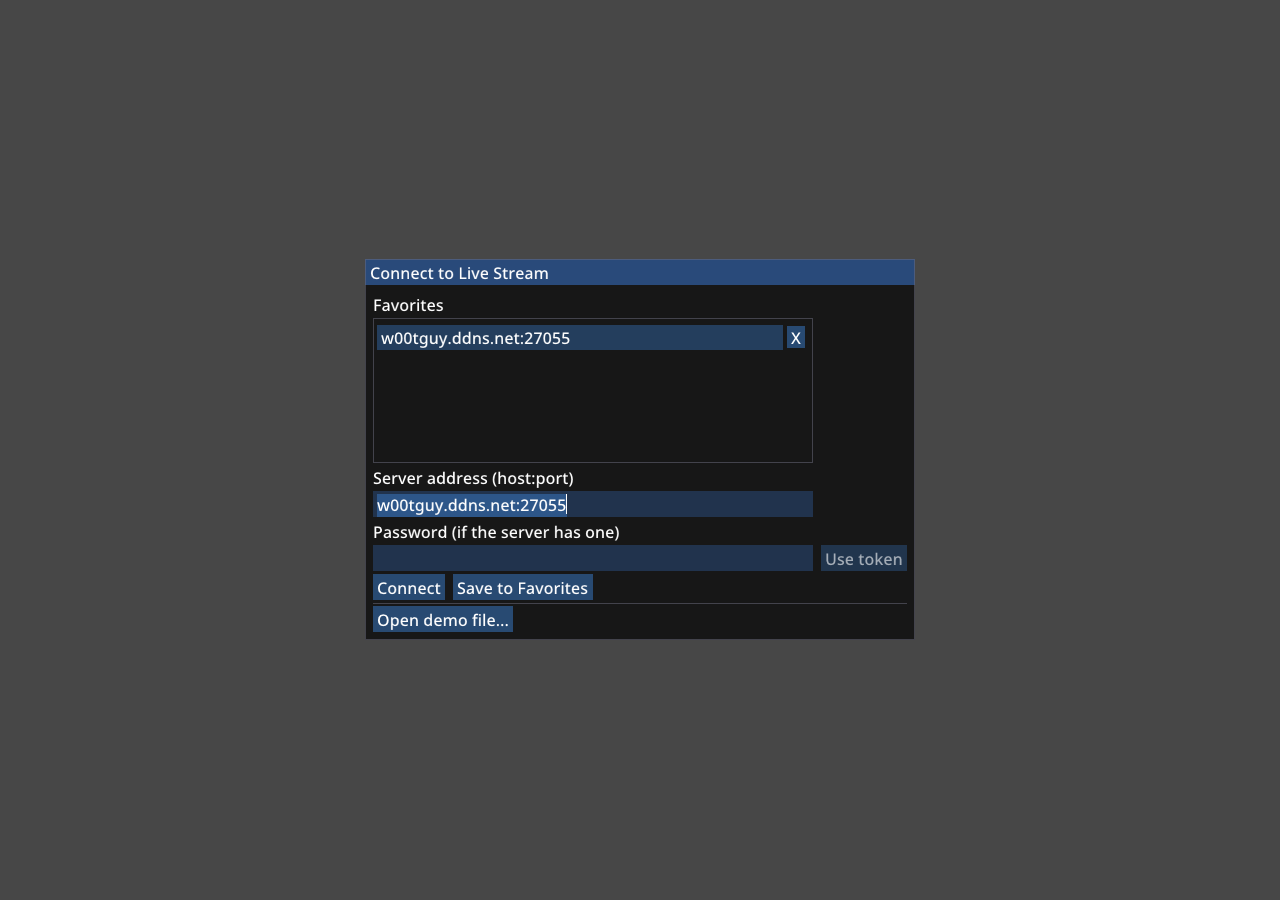
<file: docs/player/index.html>
<!doctype html>
<html lang="en">
<head>
<meta charset="utf-8">
<meta name="viewport" content="width=device-width, initial-scale=1, minimum-scale=1, maximum-scale=1, user-scalable=no">
<title>bspguy demo player</title>
<style>
	html, body { margin: 0; padding: 0; width: 100%; height: 100%; overflow: hidden; background: #000; }
	/* The CSS size is the page's, whatever the canvas's pixel size is. Otherwise a canvas made bigger than
	   the screen (GLFW creates it at the window size from the settings) makes a phone's browser widen the
	   page to fit it, the player then sizes the canvas to that page, and it stays too big for the screen. */
	canvas { display: block; position: absolute; left: 0; top: 0; width: 100%; height: 100%; outline: none; touch-action: none; }
	/* takes the phone keyboard's typing for the player's text fields (see bspguyTextInputState) */
	#textinput {
		position: absolute; left: 0; top: 0; width: 1px; height: 16px; padding: 0; border: 0; margin: 0;
		opacity: 0; color: transparent; background: transparent; caret-color: transparent;
		font-size: 16px; pointer-events: none; z-index: -1;
	}
	#status {
		position: absolute; left: 0; right: 0; top: 45%; text-align: center;
		font: 16px sans-serif; color: #ccc; white-space: pre-line; pointer-events: none;
	}
</style>
</head>
<body>
<canvas id="canvas" tabindex="0" oncontextmenu="event.preventDefault()"></canvas>
<input id="textinput" type="text" autocomplete="off" autocorrect="off" autocapitalize="off" spellcheck="false" enterkeyhint="go" tabindex="-1">
<div id="status">Loading...</div>
<script>
	// Options (query string):
	//   server=host:port  address shown in the Connect dialog
	//   connect=1         connect to `server` right away instead of showing the Connect dialog. If
	//                     this page has a "token" cookie (from logging in to the hlcoop_web site),
	//                     it's sent in place of the stream password.
	//   password=pw       with connect=1: the stream password (instead of the token cookie)
	//   direct=1          connect to the game server directly instead of through web/serve.py.
	//                     Assets then come from https://host/<path> (the fastdl server, which must
	//                     allow this page's origin with CORS) and the stream from wss://host:port,
	//                     which needs a WebSocket relay in front of the HLTV port.
	//   skip=world,...    turn parts of playback off for measuring, like the Debug window: world, brushes,
	//                     models, sprites, effects, dlights, audio
	//   glcache=0         send every GL call to the browser, without skipping the ones that wouldn't
	//                     change anything (for checking if that causes a rendering problem)
	//   lowmem=MB         for testing: take this much of the memory away, to see what happens when it
	//                     runs out (files are skipped, and the map or demo stops loading)
	//   atlasfail=N       for testing: the first N tries to take memory for a map's texture atlas fail, as
	//                     when the memory is in pieces: 1 unloads everything else first, 2 also starts
	//                     the map over, 3 also makes the atlases smaller
	//   reserve=MB        for testing: the memory kept free for what isn't checked before it's allocated
	//                     (WEB_MEMORY_RESERVE), to see how much is needed. The Performance window shows
	//                     the least that's been free.
	//   demolimit=MB      for testing: how much of a live stream is kept (16 MB by default). The oldest
	//                     part is dropped past it.
	//   streamdemo=1      for testing: a demo file loads like a live stream, only a little ahead of
	//                     playback, and keeps only its newest demolimit MB, to see what watching a long
	//                     demo live does to memory
	//   opfs=0            keep the asset packs in memory instead of the browser's storage (the origin
	//                     private file system), as browsers without it do, and don't move model
	//                     animations to disk while memory is low
	//   animidle=SECONDS  for testing: while memory is low, model animations that haven't been used for
	//                     this long are moved to disk (10 by default), and read back when they're needed
	//   swapclear=SECONDS for testing: delete the swap files this often, putting the models' animations
	//                     back in memory, as a map change does
	//   texmax=N          model textures bigger than N pixels are halved when uploaded (0 = no limit).
	//                     256 by default on the Raspberry Pi 3's GPU (VideoCore IV), none elsewhere.
	//   memory=MB         the player's memory: 128 (the default), 256 or 512. It's made at this size and
	//                     never grows. The website's live view sets it from its launch options.
	//   stream=url      with direct=1: a WebSocket relay for the stream of `server` (only that
	//                     address), such as wss://host:3000/hltv from the hlcoop_webserver plugin.
	var params = new URLSearchParams(location.search);
	var config = {};
	if (params.get('server'))
		config.server = params.get('server');
	if (params.get('connect'))
		config.connect = params.get('connect');
	if (params.get('password'))
		config.password = params.get('password');
	if (params.get('glcache'))
		config.glcache = params.get('glcache');
	if (params.get('instancing'))
		config.instancing = params.get('instancing');
	if (params.get('skip'))
		config.skip = params.get('skip');
	if (params.get('lowmem'))
		config.lowmem = params.get('lowmem');
	if (params.get('atlasfail'))
		config.atlasfail = params.get('atlasfail');
	if (params.get('reserve'))
		config.reserve = params.get('reserve');
	if (params.get('demolimit'))
		config.demolimit = params.get('demolimit');
	if (params.get('streamdemo'))
		config.streamdemo = params.get('streamdemo');
	if (params.get('opfs'))
		config.opfs = params.get('opfs');
	if (params.get('animidle'))
		config.animidle = params.get('animidle');
	if (params.get('swapclear'))
		config.swapclear = params.get('swapclear');
	if (params.get('texmax') !== null)
		config.texmax = params.get('texmax');
	// for testing: a demo file to open (demo=URL), where to pause it, how fast to play it (speed=8), and
	// how long to measure the frame times for first (bench=SECONDS)
	// (DemoViewer::updateOpenedFile)
	['time', 'follow', 'cam', 'view', 'speed', 'demo', 'bench'].forEach(function(k) {
		if (params.get(k))
			config[k] = params.get(k);
	});
	// for testing: glcount=SECONDS logs how many of each WebGL call a frame makes, averaged over that
	// many seconds. Each call costs time in the page and again in the browser's GPU process.
	if (params.get('glcount')) {
		var glCounts = {}, glFrames = 0, glPeriod = parseFloat(params.get('glcount')) * 1000;
		[window.WebGLRenderingContext, window.WebGL2RenderingContext].forEach(function(ctx) {
			if (!ctx)
				return;
			Object.getOwnPropertyNames(ctx.prototype).forEach(function(name) {
				var desc = Object.getOwnPropertyDescriptor(ctx.prototype, name);
				if (!desc || typeof desc.value !== 'function' || name === 'constructor')
					return;
				var fn = desc.value;
				ctx.prototype[name] = function() {
					glCounts[name] = (glCounts[name] || 0) + 1;
					var result = fn.apply(this, arguments);
					// WebGL 1's instanced draws and VAOs are extension functions
					if (name === 'getExtension' && result && !result.bspguyCounted) {
						result.bspguyCounted = true;
						for (var key in result) {
							if (typeof result[key] !== 'function')
								continue;
							(function(ext, key, extFn) {
								ext[key] = function() {
									glCounts[key] = (glCounts[key] || 0) + 1;
									return extFn.apply(ext, arguments);
								};
							})(result, key, result[key]);
						}
					}
					return result;
				};
			});
		});
		var glStart = performance.now();
		(function countFrame() {
			glFrames++;
			if (performance.now() - glStart >= glPeriod) {
				var total = 0, list = Object.keys(glCounts).map(function(k) {
					total += glCounts[k];
					return [k, glCounts[k] / glFrames];
				}).sort(function(a, b) { return b[1] - a[1]; });
				console.log('GL calls per frame: ' + (total / glFrames).toFixed(0) + ' (' + list.slice(0, 15)
					.map(function(e) { return e[0] + ' ' + e[1].toFixed(1); }).join(', ') + ')');
				glCounts = {};
				glFrames = 0;
				glStart = performance.now();
			}
			requestAnimationFrame(countFrame);
		})();
	}
	var token = document.cookie.match(/(?:^|; )token=([^;]*)/);
	if (token && token[1] && token[1] !== 'DELETED')
		config.token = decodeURIComponent(token[1]);
	if (params.get('direct') !== '1') {
		// web/serve.py relays the stream and proxies fastdl downloads, avoiding CORS and TLS problems
		var ws = (location.protocol === 'https:' ? 'wss' : 'ws') + '://' + location.host;
		config.streamUrl = ws + '/stream/{host}/{port}';
		config.assetUrl = location.origin + '/fastdl/{host}/{path}';
	}
	else if (params.get('stream')) {
		config.streamRelay = params.get('stream');
	}

	// Emscripten's GLFW reads event.keyCode, which follows the keyboard layout, so on AZERTY the movement
	// keys end up scattered (W is bottom-left) and the key in W's place (Z) toggles mouse capture. Desktop
	// GLFW uses physical key positions, so do the same here: rewrite keyCode from event.code for letters
	// and digits before GLFW's listener sees it (this listener is added first). Ctrl/Cmd shortcuts keep
	// the printed letter. The key up reuses whatever its key down sent, or GLFW would see a stuck key.
	var physicalKeys = {};
	function physicalKeyCode(e) {
		var m = /^(?:Key([A-Z])|Digit([0-9]))$/.exec(e.code || '');
		return m ? (m[1] || m[2]).charCodeAt(0) : 0;
	}
	function setKeyCode(e, keyCode) {
		if (keyCode && keyCode !== e.keyCode)
			Object.defineProperty(e, 'keyCode', { get: function() { return keyCode; } });
	}
	window.addEventListener('keydown', function(e) {
		if (!(e.code in physicalKeys))
			physicalKeys[e.code] = (e.ctrlKey || e.metaKey) ? 0 : physicalKeyCode(e);
		setKeyCode(e, physicalKeys[e.code]);
	}, true);
	window.addEventListener('keyup', function(e) {
		setKeyCode(e, physicalKeys[e.code]);
		delete physicalKeys[e.code];
	}, true);
	window.addEventListener('blur', function() { physicalKeys = {}; }, true); // key ups are lost

	// Alt slows movement, so keep Alt+key presses (Alt+S, Alt+D, Alt+Left...) away from the browser's
	// menus and shortcuts, and stop a lone Alt press from focusing the menu bar. The player still sees
	// the keys. AltGr also sets ctrlKey on Windows, and is left alone so it can still type characters.
	window.addEventListener('keydown', function(e) {
		if (e.altKey && !e.ctrlKey && !e.metaKey) e.preventDefault();
	}, true);
	window.addEventListener('keyup', function(e) {
		if (e.key === 'Alt') e.preventDefault();
	});

	// Ctrl+O opens a demo file in the player (DemoViewer::openDemoDialog), not a page in the browser
	window.addEventListener('keydown', function(e) {
		if ((e.ctrlKey || e.metaKey) && e.code === 'KeyO') e.preventDefault();
	}, true);

	// Firefox opens its quick find bar when ' or / is typed (or any character, with "search for text
	// when you start typing" enabled), which takes the keys away from the chat box. So cancel every
	// character press, except in the hidden text field for phone keyboards (textInput), which needs them.
	// GLFW still reads the character from the same event, and Ctrl/Cmd shortcuts are left alone.
	window.addEventListener('keypress', function(e) {
		if (!e.ctrlKey && !e.metaKey && e.target !== textInput) e.preventDefault();
	}, true);

	// Dragging the camera with the right mouse button can end outside the canvas, and releasing it there
	// would open the browser's context menu. The website's live view shows the player in a same-origin
	// iframe, so the drag can also end over the outer page.
	// A context menu opened by the mouse is only allowed in a window that saw the right button pressed
	// over something other than the canvas. A drag that started on the canvas, here or in the iframe,
	// never presses the button in the outer page. This doesn't depend on when the browser sends the event
	// (Firefox on Windows sends it well after the release). Menus opened from the keyboard are left alone.
	// Listeners on the outer page are removed when this page goes away (the player restarting or the
	// live view closing). They belong to this page, so while the outer page kept them, it kept this
	// whole page alive too, with the player's memory, and a 32-bit browser had no room for the next one.
	function blockDragContextMenu(win) {
		var allowNext = false;
		function onMouseDown(e) {
			if (e.button === 2)
				allowNext = !(e.target && e.target.id === 'canvas');
		}
		function onContextMenu(e) {
			var fromMouse = e.button === 2 && !(e.mozInputSource === 6); // 6 = MOZ_SOURCE_KEYBOARD
			if (fromMouse && !allowNext)
				e.preventDefault();
			allowNext = false;
		}
		win.addEventListener('mousedown', onMouseDown, true);
		win.addEventListener('contextmenu', onContextMenu, true);
		if (win !== window) {
			window.addEventListener('pagehide', function() {
				try {
					win.removeEventListener('mousedown', onMouseDown, true);
					win.removeEventListener('contextmenu', onContextMenu, true);
				} catch (e) {}
			});
		}
	}
	blockDragContextMenu(window);
	try {
		if (window.parent !== window)
			blockDragContextMenu(window.parent);
	} catch (e) {} // embedded by another site

	var statusEl = document.getElementById('status');
	var canvas = document.getElementById('canvas');
	canvas.width = window.innerWidth;
	canvas.height = window.innerHeight;

	// Touch screens: the first finger is the mouse. GLFW does this itself, but presses the button at the
	// moment the finger lands, without moving the cursor there first, so ImGui saw the tap where the last
	// one ended. Moving the cursor first isn't enough either: some ImGui items (the settings' tabs) only
	// take a click once the cursor has been over them for a frame. So the touches are kept from GLFW and
	// sent as mouse events: the cursor moves when the finger lands, and the button is pressed at least
	// two frames later. A tap clicks when the finger lifts, and a finger that moves presses the left
	// button where it landed, for dragging (the seek bar, sliders, looking around), except that one
	// moving up or down over the UI scrolls the window under it (bspguyTouchScroll). Holding the finger
	// still for TOUCH_LONG_MS is a right click, which opens the toolbar buttons' menus. Afterwards the
	// cursor moves off the page, or the last thing tapped would keep showing its tooltip.
	var TOUCH_LONG_MS = 500, TOUCH_SLOP = 10; // pixels a finger can move and still be holding still
	var touchId = null, touchX = 0, touchY = 0, touchStartX = 0, touchStartY = 0, touchSeq = 0;
	var touchReady = false; // two frames have passed since the cursor moved there
	var touchWant = -1; // the button the touch is (or will be, once ready) pressing, -1 while undecided
	var TOUCH_SCROLL = 3; // touchWant for a swipe that scrolls
	var touchButton = -1; // the button pressed now
	var touchUp = false, touchTimer = 0;
	var fingerX = 0, fingerY = 0; // where the finger is (touchX and touchY are where the cursor is)
	function sendMouse(type, button) {
		var x = touchX, y = touchY;
		if (type === 'away') {
			type = 'mousemove';
			x = y = -10000;
		}
		canvas.dispatchEvent(new MouseEvent(type, {
			clientX: x, clientY: y, button: button || 0, buttons: type === 'mousedown' ? (button === 2 ? 2 : 1) : 0,
			bubbles: true
		}));
	}
	function afterFrames(n, fn) {
		requestAnimationFrame(function() { n > 1 ? afterFrames(n - 1, fn) : fn(); });
	}
	function touchRelease() {
		if (touchButton < 0)
			return;
		sendMouse('mouseup', touchButton);
		touchButton = -1;
		touchAway();
	}
	// presses the touch's button once it's ready. A right click, or a touch that has already ended, is
	// released a frame later.
	function touchPress() {
		if (!touchReady || touchWant < 0 || touchWant === TOUCH_SCROLL || touchButton >= 0)
			return;
		touchButton = touchWant;
		sendMouse('mousedown', touchButton);
		if (touchUp || touchButton === 2)
			afterFrames(1, touchRelease);
	}
	function touchAway() {
		var seq = touchSeq;
		afterFrames(2, function() {
			if (seq === touchSeq && touchId === null)
				sendMouse('away');
		});
	}
	// moves the cursor, or scrolls, with the finger
	function touchFollow() {
		if (touchWant === TOUCH_SCROLL) {
			if (window.bspguyTouchScroll)
				window.bspguyTouchScroll(fingerY - touchY);
			touchY = fingerY;
		}
		else if (touchButton === 0) {
			touchX = fingerX;
			touchY = fingerY;
			sendMouse('mousemove');
		}
	}
	// Once the finger has moved, decides if it scrolls or drags. It's only decided once the player has
	// had a frame with the cursor there, which says if that's over the UI (bspguyOverUi).
	function touchDecide() {
		var dx = Math.abs(fingerX - touchStartX), dy = Math.abs(fingerY - touchStartY);
		if (!touchReady || touchWant >= 0 || (dx <= TOUCH_SLOP && dy <= TOUCH_SLOP))
			return;
		clearTimeout(touchTimer);
		touchWant = dy > dx && window.bspguyOverUi ? TOUCH_SCROLL : 0; // a drag presses where the finger landed
		touchPress();
		touchFollow();
		if (touchId === null && touchWant === TOUCH_SCROLL)
			touchAway(); // lifted already
	}
	function findTouch(list) {
		for (var i = 0; i < list.length; i++) {
			if (list[i].identifier === touchId)
				return list[i];
		}
		return null;
	}
	window.addEventListener('touchstart', function(e) {
		if (e.target !== canvas)
			return;
		e.stopPropagation();
		e.preventDefault(); // no mouse events of the browser's own, scrolling or zooming
		if (touchId !== null || touchButton >= 0 || (touchUp && !touchReady))
			return; // another finger, or the last touch's click isn't done yet
		var t = e.changedTouches[0];
		var seq = ++touchSeq;
		touchId = t.identifier;
		touchX = touchStartX = fingerX = t.clientX;
		touchY = touchStartY = fingerY = t.clientY;
		touchReady = false;
		touchWant = -1;
		touchUp = false;
		sendMouse('mousemove');
		afterFrames(2, function() {
			if (seq !== touchSeq)
				return;
			touchReady = true;
			touchDecide();
			touchPress();
		});
		clearTimeout(touchTimer);
		touchTimer = setTimeout(function() {
			if (seq === touchSeq && touchId !== null && touchWant < 0) {
				touchWant = 2;
				touchPress();
			}
		}, TOUCH_LONG_MS);
	}, { capture: true, passive: false });
	window.addEventListener('touchmove', function(e) {
		if (e.target !== canvas)
			return;
		e.stopPropagation();
		e.preventDefault();
		var t = findTouch(e.changedTouches);
		if (!t || touchWant === 2)
			return;
		fingerX = t.clientX;
		fingerY = t.clientY;
		if (touchWant < 0)
			touchDecide();
		else
			touchFollow();
	}, { capture: true, passive: false });
	function onTouchEnd(e) {
		if (e.target !== canvas)
			return;
		e.stopPropagation();
		e.preventDefault();
		if (!findTouch(e.changedTouches))
			return;
		touchId = null;
		touchUp = true;
		clearTimeout(touchTimer);
		var moved = Math.abs(fingerX - touchStartX) > TOUCH_SLOP || Math.abs(fingerY - touchStartY) > TOUCH_SLOP;
		if (touchWant < 0) {
			if (!moved || touchReady) {
				touchWant = 0; // a tap
				touchPress();
			} // else a quick swipe, which is decided once the player is ready
		}
		else if (touchButton === 0)
			touchRelease();
		else if (touchButton < 0 && (touchWant === 2 || touchWant === TOUCH_SCROLL))
			touchAway(); // the right click or scroll is done
	}
	window.addEventListener('touchend', onTouchEnd, { capture: true, passive: false });
	window.addEventListener('touchcancel', onTouchEnd, { capture: true, passive: false });

	// A phone only shows its keyboard for a focused text field in the page, and only if it was focused
	// during a tap. So this hidden one is focused when a tap ends over a text field in the player (the
	// player shows the text cursor there by then), is moved to where the field's text cursor is, so the
	// browser keeps it in view above the keyboard, and what's typed in it is sent on to the player
	// (DemoGui::updateWebTextInput). Typing changes its value in ways key events don't show (Android
	// keyboards send keyCode 229 and replace whole words as they correct them), so the value is compared
	// with what was sent: what changed at the end is sent as backspaces and new text. It starts with
	// spaces so a backspace always has something to delete. Keys that aren't characters (Enter, a real
	// Backspace key, which GLFW cancels in the field) still go to the player through GLFW.
	var textInput = document.getElementById('textinput');
	var TEXT_INPUT_BASE = '  ';
	var textSent = '', textComposing = false, textWanted = false, textHover = false;
	function resetTextInput() {
		textInput.value = TEXT_INPUT_BASE;
		textSent = TEXT_INPUT_BASE;
	}
	function sendTextInput() {
		var v = textInput.value, i = 0;
		while (i < v.length && i < textSent.length && v[i] === textSent[i])
			i++;
		var c = i > 0 ? v.charCodeAt(i - 1) : 0;
		if (c >= 0xD800 && c <= 0xDBFF)
			i--; // don't split a character made of two UTF-16 units
		var removed = Array.from(textSent.slice(i)).length;
		var added = v.slice(i);
		textSent = v;
		if ((removed || added) && window.bspguyTextTyped)
			window.bspguyTextTyped(removed, added);
		if (!textComposing && (v.length < TEXT_INPUT_BASE.length || v.length > 200))
			resetTextInput();
	}
	textInput.addEventListener('input', sendTextInput);
	// The field keeps what's typed in it, as the keyboard expects: Firefox's Android keyboard sends a
	// keypress for each letter, and if that's cancelled (as the listener further down does for the rest
	// of the page) the letter never reaches the field, and the keyboard's backspace finds nothing it typed
	// to delete. Stopping the keypress doesn't work either: then Firefox doesn't type it in the field. So
	// the keypress goes on as usual, but GLFW is shown no character in it, and the letter reaches the
	// player through the input event instead.
	window.addEventListener('keypress', function(e) {
		if (e.target === textInput)
			Object.defineProperty(e, 'charCode', { get: function() { return 0; } });
	}, true);
	textInput.addEventListener('compositionstart', function() { textComposing = true; });
	textInput.addEventListener('compositionend', function() { textComposing = false; sendTextInput(); });
	function focusTextInput() {
		resetTextInput();
		textInput.focus();
	}
	// A quick tap can end before the player has drawn a frame with the finger there, so a tap on the line
	// of the field being edited counts too, and a field that starts being edited just after a tap is
	// focused then (the browser still counts it as the tap's doing for a few seconds).
	var textLineY = 0, textLineH = 0, lastTouchEnd = 0;
	window.addEventListener('touchend', function(e) {
		if (e.target !== canvas)
			return;
		lastTouchEnd = performance.now();
		if (!textWanted || document.activeElement === textInput)
			return;
		var y = e.changedTouches.length ? e.changedTouches[0].clientY : -1e9;
		var onLine = y >= textLineY - textLineH * 0.3 && y <= textLineY + textLineH * 1.3;
		if (textHover || onLine)
			focusTextInput();
	}, true);
	// called by the player when the text field it's editing changes (DemoGui::updateWebTextInput)
	var textField = 0;
	window.bspguyTextInputState = function(want, field, hover, password, x, y, h) {
		var started = want && field !== textField;
		textWanted = !!want;
		textField = field;
		textHover = !!hover;
		textLineY = y;
		textLineH = h;
		var type = password ? 'password' : 'text';
		if (textInput.type !== type)
			textInput.type = type;
		textInput.style.left = Math.max(0, Math.min(x, window.innerWidth - 1)) + 'px';
		textInput.style.top = Math.max(0, Math.min(y, window.innerHeight - h)) + 'px';
		textInput.style.height = Math.max(h, 1) + 'px';
		if (!want && document.activeElement === textInput) {
			textInput.blur(); // hides the keyboard
			canvas.focus();
		}
		else if (started && hover && performance.now() - lastTouchEnd < 1000) {
			if (document.activeElement === textInput)
				resetTextInput(); // another field, which the keyboard's word in progress isn't in
			else
				focusTextInput();
		}
	};

	// The build's version, which web/deploy.cmake writes into the site's copy (a hash of bspguy.wasm).
	// Both files are loaded with it, so a browser never pairs a cached bspguy.js with a newer
	// bspguy.wasm, or the other way round ("imported Memory with incompatible maximum size").
	var build = '21e534595b16';
	var buildQuery = build.charAt(0) === '@' ? '' : '?v=' + build;

	// The player's memory: a WebAssembly.Memory of a fixed size (memory=MB, 128 MB by default), which is
	// reserved and committed when it's made. bspguy.js uses it (Module.wasmMemory, with -sIMPORTED_MEMORY
	// in CMakeLists.txt). Its maximum is its size, so it never grows: the build is only linked as growable
	// so that its import takes any size from 128 MB up to MAXIMUM_MEMORY (512 MB). A 32-bit browser's
	// tab has only 2-4 GB of address space in all, and after a restart (location.reload) the last
	// session's memory stays reserved until the browser gets round to freeing it, so asking for another
	// right away fails with "out of memory". This page makes it before loading bspguy.js, waiting and
	// trying again while the old one is freed.
	var PAGE = 65536;
	var MEMORY_MB = parseInt(params.get('memory'));
	if ([128, 256, 512].indexOf(MEMORY_MB) < 0)
		MEMORY_MB = 128;
	var MEMORY_PAGES = MEMORY_MB * 1024 * 1024 / PAGE;
	var MEMORY_WAIT_MS = 60000; // the old memory took ~16 s to be freed on a slow 32-bit laptop
	var playerMemory = null;
	var MemoryClass = window.WebAssembly && WebAssembly.Memory;

	// calls done() once playerMemory is made, or with an error message if it can't be
	function reserveMemory(done) {
		if (!MemoryClass)
			return done(); // the player reports what's missing
		var started = Date.now();
		function attempt() {
			try {
				playerMemory = new MemoryClass({ initial: MEMORY_PAGES, maximum: MEMORY_PAGES });
				if (Date.now() - started > 100)
					console.log('Got the player\'s memory after waiting ' + ((Date.now() - started) / 1000).toFixed(1) + 's');
				return done();
			} catch (e) {}
			if (Date.now() - started >= MEMORY_WAIT_MS)
				return done('There isn\'t enough memory for the player (' + MEMORY_MB + ' MB). Close other tabs, or restart the browser'
					+ (MEMORY_MB > 128 ? ', or launch it with less memory.' : '.'));
			statusEl.textContent = 'Waiting for memory...';
			setTimeout(attempt, 500);
		}
		attempt();
	}

	var Module = {
		canvas: canvas,
		locateFile: function(path, prefix) { return prefix + path + buildQuery; },
		bspguyConfig: config,
		print: function(text) { console.log(text); },
		printErr: function(text) { console.warn(text); },
		setStatus: function(text) { statusEl.textContent = text; },
		onRuntimeInitialized: function() { statusEl.textContent = ''; canvas.focus(); },
		onAbort: function(what) { statusEl.textContent = 'The player crashed: ' + what; },
	};

	// The player used to need a cross-origin isolated page for its threads, which coi-sw.js (a service
	// worker) made it by adding headers. It has no threads now, so a worker a browser still has from then
	// is removed. Only that one: the website around the player may have its own.
	if ('serviceWorker' in navigator) {
		navigator.serviceWorker.getRegistrations().then(function(regs) {
			regs.forEach(function(reg) {
				var w = reg.active || reg.waiting || reg.installing;
				if (w && /\/coi-sw\.js$/.test(new URL(w.scriptURL).pathname))
					reg.unregister();
			});
		}).catch(function() {});
	}

	// "Delete everything" in the settings' Storage tab reloads the page with this set, so the files are
	// deleted before the player opens any of them: everything in the origin private file system (the asset
	// packs and swap files) except the swap folders of other pages that are open (they hold a Web Lock
	// named after theirs), and with 'settings', the saved settings too. "Reset settings" sets
	// 'reset-settings', which deletes only the saved settings, except the Connect dialog's saved servers
	// (the stream_favorite lines of bspguy.cfg).
	function clearStorage(done) {
		var what = null;
		try {
			what = sessionStorage.getItem('bspguy-clear-storage');
			sessionStorage.removeItem('bspguy-clear-storage');
		} catch (e) {}
		if (!what)
			return done();
		if (what === 'settings' || what === 'reset-settings') {
			try {
				var servers = '';
				if (what === 'reset-settings') {
					servers = (localStorage.getItem('bspguy:bspguy.cfg') || '').split('\n').filter(function(line) {
						return line.indexOf('stream_favorite=') === 0;
					}).map(function(line) { return line + '\n'; }).join('');
				}
				var keys = [];
				for (var i = 0; i < localStorage.length; i++) {
					if (localStorage.key(i).indexOf('bspguy:') === 0)
						keys.push(localStorage.key(i));
				}
				keys.forEach(function(k) { localStorage.removeItem(k); });
				if (servers) // without any, the player starts with the default servers
					localStorage.setItem('bspguy:bspguy.cfg', servers);
			} catch (e) {}
		}
		if (what === 'reset-settings')
			return done();
		statusEl.textContent = 'Deleting stored files...';
		if (what === 'settings') {
			try { indexedDB.deleteDatabase('bspguy-local'); } catch (e) {} // the local game folder
		}
		var open = {};
		var locks = navigator.locks ? navigator.locks.query().then(function(state) {
			state.held.forEach(function(l) { open[l.name] = 1; });
		}).catch(function() {}) : Promise.resolve();
		function removeAll(dir, path) {
			var keys = dir.keys();
			function next() {
				return keys.next().then(function(r) {
					if (r.done)
						return;
					var name = r.value;
					if (path === 'bspguy-swap/') {
						if (open['bspguy-swap-' + name])
							return next(); // another open page's
					} else if (path === '' && name === 'bspguy-swap') {
						return dir.getDirectoryHandle(name).then(function(h) { return removeAll(h, 'bspguy-swap/'); })
							.catch(function() {}).then(next);
					}
					return dir.removeEntry(name, { recursive: true }).catch(function(e) {
						console.warn('Couldn\'t delete ' + path + name + ': ' + e);
					}).then(next);
				});
			}
			return next();
		}
		var opfs = navigator.storage && navigator.storage.getDirectory ? navigator.storage.getDirectory() : null;
		if (!opfs)
			return done();
		locks.then(function() { return opfs; })
			.then(function(root) { return removeAll(root, ''); })
			.catch(function(e) { console.warn('Couldn\'t delete the stored files: ' + e); })
			.then(function() { done(); });
	}

	clearStorage(function() { reserveMemory(function(error) {
		if (error) {
			statusEl.textContent = error;
			return;
		}
		statusEl.textContent = '';
		if (playerMemory)
			Module.wasmMemory = playerMemory;
		var script = document.createElement('script');
		script.src = 'bspguy.js' + buildQuery;
		document.body.appendChild(script);
	}); });
</script>
</body>
</html>
</file>
